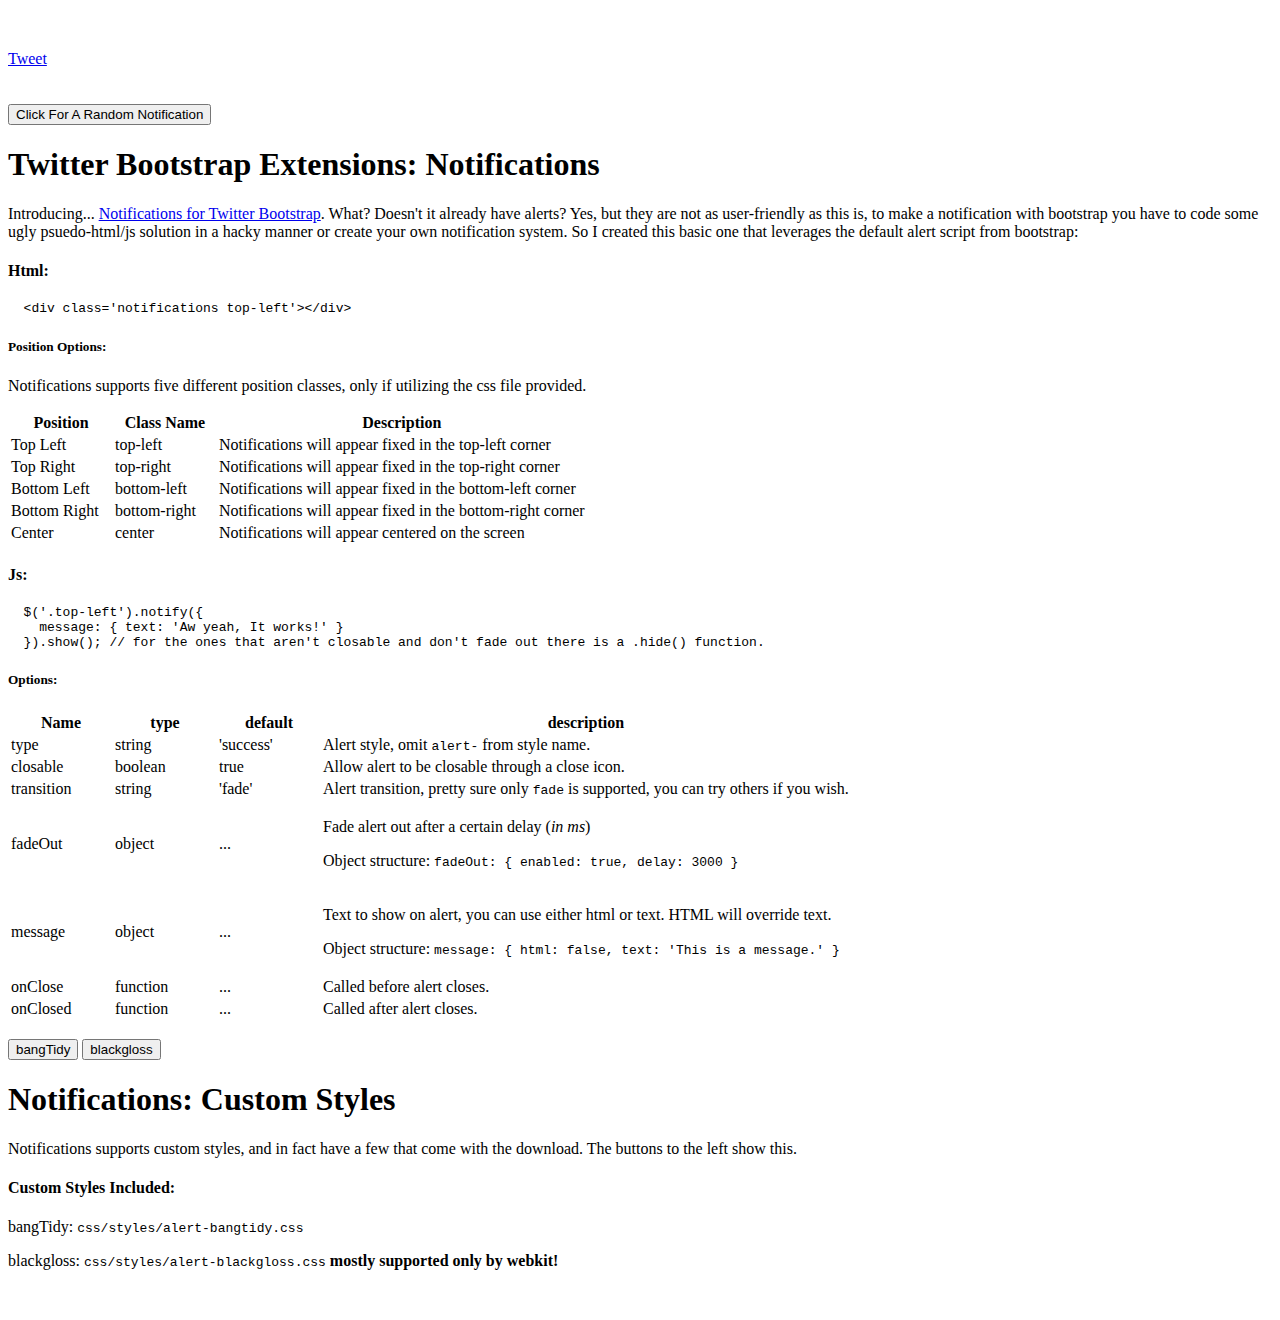
<file: index.html>
<!DOCTYPE html>
<html lang="en">
  <head>
    <meta charset="utf-8">
    <title>Twitter Bootstrap Notifications, from Nijiko Yonskai</title>
    <meta name="viewport" content="width=device-width, initial-scale=1.0">
    <meta name="description" content="Notifications for bootstrap">
    <meta name="author" content="Nijiko Yonskai">

    <!-- Le styles -->
    <link href="http://twitter.github.com/bootstrap/assets/js/google-code-prettify/prettify.css" rel="stylesheet">
    <link href="http://twitter.github.com/bootstrap/assets/css/bootstrap.css" rel="stylesheet">
    <link href="http://twitter.github.com/bootstrap/assets/css/bootstrap-responsive.css" rel="stylesheet">

    <!-- Notify CSS -->
    <link href="css/bootstrap-notify.css" rel="stylesheet">

    <!-- Custom Styles -->
    <link href="css/styles/alert-bangtidy.css" rel="stylesheet">
    <link href="css/styles/alert-blackgloss.css" rel="stylesheet">

    <style>
      body {
        margin-bottom: 50px;
      }
    </style>


    <!-- Le HTML5 shim, for IE6-8 support of HTML5 elements -->
    <!--[if lt IE 9]>
      <script src="http://html5shim.googlecode.com/svn/trunk/html5.js"></script>
    <![endif]-->
  </head>

  <body>
    <div class="container">
      <div class="row">
        <div class="span3">
          <div class="span12">&nbsp;</div>

          <div class="span3">
            <iframe src="http://nijikokun.github.com/github-buttons/github-btn.html?user=Nijikokun&repo=bootstrap-notify&type=watch&count=true" allowtransparency="true" frameborder="0" scrolling="0" width="110px" height="20px"></iframe>
            <iframe src="http://nijikokun.github.com/github-buttons/github-btn.html?user=Nijikokun&repo=bootstrap-notify&type=fork&count=true" allowtransparency="true" frameborder="0" scrolling="0" width="110px" height="20px"></iframe>

            <br />

            <a href="https://twitter.com/share" class="twitter-share-button" data-via="nijikokun" data-related="nijikokun" data-hashtags="bootstrap,extensions">Tweet</a>
          </div>

          <div class="span12">&nbsp;</div>
          <div class="span12">&nbsp;</div>

          <div class="span12">
            <button class='btn btn-warning show-notification'>Click For A Random Notification</button>
          </div>

          <div class='notifications top-right'></div>
          <div class='notifications bottom-right'></div>
          <div class='notifications top-left'></div>
          <div class='notifications bottom-left'></div>
          <div class='notifications center'></div>
        </div>
        <div class="span9">
          <div class='page-header'>
            <h1>Twitter Bootstrap Extensions: Notifications</h1>
          </div>

          <p>Introducing... <a href="https://github.com/Nijikokun/bootstrap-notify">Notifications for Twitter Bootstrap</a>. What? Doesn't it already have alerts? Yes, but they are not as user-friendly as this is, to make a notification with bootstrap you have to code some ugly psuedo-html/js solution in a hacky manner or create your own notification system. So I created this basic one that leverages the default alert script from bootstrap:</p>

          <h4>Html:</h4>
<pre class='prettyprint'>
  &lt;div class='notifications top-left'>&lt;/div>
</pre>

          <h5>Position Options:</h5>

          <p>Notifications supports five different position classes, only if utilizing the css file provided.</p>

          <table class="table table-bordered table-striped">
            <thead>
              <tr>
                <th style="width: 100px;">Position</th>
                <th style="width: 100px;">Class Name</th>
                <th>Description</th>
              </tr>
            </thead>
            <tbody>
              <tr>
                <td>Top Left</td>
                <td>top-left</td>
                <td>Notifications will appear fixed in the top-left corner</td>
              </tr>
              <tr>
                <td>Top Right</td>
                <td>top-right</td>
                <td>Notifications will appear fixed in the top-right corner</td>
              </tr>
              <tr>
                <td>Bottom Left</td>
                <td>bottom-left</td>
                <td>Notifications will appear fixed in the bottom-left corner</td>
              </tr>
              <tr>
                <td>Bottom Right</td>
                <td>bottom-right</td>
                <td>Notifications will appear fixed in the bottom-right corner</td>
              </tr>
              <tr>
                <td>Center</td>
                <td>center</td>
                <td>Notifications will appear centered on the screen</td>
              </tr>
            </tbody>
          </table>

          <h4>Js:</h4>

<pre class='prettyprint'>
  $('.top-left').notify({
    message: { text: 'Aw yeah, It works!' }
  }).show(); // for the ones that aren't closable and don't fade out there is a .hide() function.
</pre>

          <h5>Options:</h5>

          <table class="table table-bordered table-striped">
            <thead>
              <tr>
                <th style="width: 100px;">Name</th>
                <th style="width: 100px;">type</th>
                <th style="width: 100px;">default</th>
                <th>description</th>
              </tr>
            </thead>
            <tbody>
              <tr>
                <td>type</td>
                <td>string</td>
                <td>'success'</td>
                <td>Alert style, omit <code>alert-</code> from style name.</td>
              </tr>
              <tr>
                <td>closable</td>
                <td>boolean</td>
                <td>true</td>
                <td>Allow alert to be closable through a close icon.</td>
              </tr>
              <tr>
                <td>transition</td>
                <td>string</td>
                <td>'fade'</td>
                <td>Alert transition, pretty sure only <code>fade</code> is supported, you can try others if you wish.</td>
              </tr>
              <tr>
                <td>fadeOut</td>
                <td>object</td>
                <td>...</td>
                <td>
                  <p>Fade alert out after a certain delay (<em>in ms</em>)</p>
                  <p>Object structure: <code>fadeOut: { enabled: true, delay: 3000 }</code></p>
                </td>
              </tr>
              <tr>
                <td>message</td>
                <td>object</td>
                <td>...</td>
                <td>
                  <p>Text to show on alert, you can use either html or text. HTML will override text.</p>
                  <p>Object structure: <code>message: { html: false, text: 'This is a message.' }</code></p>
                </td>
              </tr>
              <tr>
                <td>onClose</td>
                <td>function</td>
                <td>...</td>
                <td>Called before alert closes.</td>
              </tr>
              <tr>
                <td>onClosed</td>
                <td>function</td>
                <td>...</td>
                <td>Called after alert closes.</td>
              </tr>
            </tbody>
          </table>
        </div>
      </div>
      <div class="row">
        <div class="span3">
          <div class="span12">&nbsp;</div>

          <div class="span3">
            <button class='btn show-bangTidy'>bangTidy</button>
            <button class='btn show-blackgloss'>blackgloss</button>
          </div>
        </div>
        <div class="span9">
          <div class='page-header'>
            <h1>Notifications: Custom Styles</h1>
          </div>

          <p>Notifications supports custom styles, and in fact have a few that come with the download. The buttons to the left show this.</p>

          <h4>Custom Styles Included:</h4>

          <p>bangTidy: <code>css/styles/alert-bangtidy.css</code></p>
          <p>blackgloss: <code>css/styles/alert-blackgloss.css</code> <strong>mostly supported only by webkit!</strong></p>

        </div>
      </div>
    </div> <!-- /container -->

    <!-- Le javascript
    ================================================== -->
    <script>!function(d,s,id){var js,fjs=d.getElementsByTagName(s)[0];if(!d.getElementById(id)){js=d.createElement(s);js.id=id;js.src="//platform.twitter.com/widgets.js";fjs.parentNode.insertBefore(js,fjs);}}(document,"script","twitter-wjs");</script>
    <!-- Placed at the end of the document so the pages load faster -->
    <script src="http://twitter.github.com/bootstrap/assets/js/jquery.js"></script>
    <script src="http://twitter.github.com/bootstrap/assets/js/google-code-prettify/prettify.js"></script>
    <script src="http://twitter.github.com/bootstrap/assets/js/bootstrap-transition.js"></script>
    <script src="http://twitter.github.com/bootstrap/assets/js/bootstrap-alert.js"></script>
    <script src="js/bootstrap-notify.js"></script>
    <script>
      // Random Messages
      var example = {
        messages: [
          'Gah this is awesome.',
          'Just do it.',
          'Why are you not using this?!',
          'Soda is bad.',
          "I'm sorry dave, I'm afraid I can't let you do that.",
          'There are only three rules.',
          'Do you hear me now?',
          'You should fork this!',
          'You should star this!',
          'Holy cow, another alert!'
        ],
        positions: [
          'bottom-right',
          'bottom-left',
          'top-right',
          'top-left',
          'center'
        ],
        styles: [
          'info',
          'success',
          'warning',
          'danger',
          'inverse',

          // custom
          'bangTidy',
          'blackgloss'
        ]
      };

      function select (arr) {
        return arr[Math.floor(Math.random() * arr.length)];
      }

      // Pretty print
      window.prettyPrint && prettyPrint()

      // Basic Features, style isn't even required.
      $('.show-notification').click(function (e) {
        $('.' + select(example.positions)).notify({ message: { text: select(example.messages) }, type: select(example.styles) }).show();
      });

      /* Custom Styles */
      var custom = [
        'bangTidy',
        'blackgloss'
      ];

      for(var i = 0; i < custom.length; i++) {
        var type = custom[i];

        (function(type) {
          $('.show-' + type).click(function (e) {
            $('.' + select(example.positions)).notify({ message: { text: select(example.messages) }, type: type }).show();
          });
        })(type);
      }
    </script>
  </body>
</html>
</file>
<file: css/styles/alert-bangtidy.css>
/**
 * bangTidy2 Style - Ported from Growl Style
 * Ported By Nijikokun @vizualover @nijikokun
 * Original Author Daryl Ginn
 * Based On http://dribbble.com/shots/527056-Growl-Theme-2
 *
 * To use, for style use: bangTidy
 *
 */
.alert-bangTidy {
  box-sizing: border-box;
  font-family: "Helvetica Neue", Helvetica, Arial, sans-serif;
  background: rgba(0, 0, 0, 0.80);
  background: -moz-linear-gradient(top, rgba(0, 0, 0, 0.80) 0%, rgba(0, 0, 0, 0.88) 100%);
  background: -webkit-gradient(linear, left top, left bottom, color-stop(0%,rgba(0, 0, 0, 0.80)), color-stop(100%,rgba(0, 0, 0, 0.88)));
  background: -webkit-linear-gradient(top, rgba(0, 0, 0, 0.80) 0%,rgba(0, 0, 0, 0.88) 100%);
  background: -o-linear-gradient(top, rgba(0, 0, 0, 0.80) 0%,rgba(0, 0, 0, 0.88) 100%);
  background: -ms-linear-gradient(top, rgba(0, 0, 0, 0.80) 0%,rgba(0, 0, 0, 0.88) 100%);
  background: linear-gradient(top, rgba(0, 0, 0, 0.80) 0%,rgba(0, 0, 0, 0.88) 100%);
  filter: progid:DXImageTransform.Microsoft.gradient( startColorstr='rgba(0, 0, 0, 0.80)', endColorstr='rgba(0, 0, 0, 0.88)',GradientType=0 );
  border: 1px solid #000;
  -webkit-box-shadow: inset 0 1px 0 rgba(255,255,255,0.07), inset 0 0 0 1px rgba(255,255,255,0.1);
  -moz-box-shadow: inset 0 1px 0 rgba(255,255,255,0.07), inset 0 0 0 1px rgba(255,255,255,0.1);
  -o-box-shadow: inset 0 1px 0 rgba(255,255,255,0.07), inset 0 0 0 1px rgba(255,255,255,0.1);
  box-shadow: inset 0 1px 0 rgba(255,255,255,0.07), inset 0 0 0 1px rgba(255,255,255,0.1);
  -webkit-border-radius: 4px;
  -moz-border-radius: 4px;
  -o-border-radius: 4px;
  border-radius: 4px;
  overflow: hidden;
  color: white;
  -webkit-text-shadow: 0px -1px 0px rgba(0, 0, 0, 0.2);
  -moz-text-shadow: 0px -1px 0px rgba(0, 0, 0, 0.2);
  -o-text-shadow: 0px -1px 0px rgba(0, 0, 0, 0.2);
  text-shadow: 0px -1px 0px rgba(0, 0, 0, 0.2);
  -webkit-font-smoothing: antialiased;
}
</file>
<file: css/styles/alert-blackgloss.css>
/**
 * alert-blackgloss.css v1.0
 * --
 * Based off blackgloss growl theme.
 * Copyright 2012 Nijiko Yonskai
 * --
 * Usage: 
 *   Set style to `blackgloss` and include this css.
 *
 * Note: 
 *   The gloss is only supported in webkit based browsers. 
 *   Chrome and Safari.
 */

/* Webkit Only */
.alert-blackgloss:before {
	background: -webkit-gradient(linear, 0% -16.5%, 16.5% -100%, from(rgba(255,255,255,.0)), to(rgba(255,255,255,.6)), color-stop(.99,rgba(255,255,255,.2)),color-stop(.5,rgba(255,255,255,.0))) no-repeat;
	-webkit-mask-image: -webkit-gradient(linear, 0% 0%, 0% 100%, from(rgba(255,255,255,.5)), color-stop(.8,rgba(255,255,255,.0)));
	position: absolute;
	content: '.';
	line-height: 0;
	top: 0;
	right: 0;
	bottom: 0;
	left: 0;
	display: block;
	overflow: hidden;
	text-indent: -99999px;
	-webkit-border-radius: 5px;
}

.alert-blackgloss {
	background: rgba(0,0,0,1);
	-webkit-box-shadow: 0 2px 5px rgba(0,0,0,.5), inset 0 1px 0 rgba(255,255,255,.2), inset 0 0 0 1px rgba(255,255,255,.1);
	-moz-box-shadow: 0 2px 5px rgba(0,0,0,.5), inset 0 1px 0 rgba(255,255,255,.2), inset 0 0 0 1px rgba(255,255,255,.1);
	-ms-box-shadow: 0 2px 5px rgba(0,0,0,.5), inset 0 1px 0 rgba(255,255,255,.2), inset 0 0 0 1px rgba(255,255,255,.1);
	-o-box-shadow: 0 2px 5px rgba(0,0,0,.5), inset 0 1px 0 rgba(255,255,255,.2), inset 0 0 0 1px rgba(255,255,255,.1);
	box-shadow: 0 2px 5px rgba(0,0,0,.5), inset 0 1px 0 rgba(255,255,255,.2), inset 0 0 0 1px rgba(255,255,255,.1);
	border: 1px solid rgba(0,0,0,.95);
	-webkit-border-radius: 5px;
	-moz-border-radius: 5px;
	-ms-border-radius: 5px;
	-o-border-radius: 5px;
	border-radius: 5px;
	-webkit-font-smoothing: antialiased;
	text-shadow: 0 1px 2px rgba(0,0,0,.5);
	color: #fff;
	-webkit-transform: rotateY(-0deg);
	-moz-transform: rotateY(-0deg);
	-o-transform: rotateY(-0deg);
	transform: rotateY(-0deg);
	position: relative;
	background-clip: padding-box;
}

.alert-blackgloss .close {
  position: relative;
  top: -3px;
  right: -25px;
	color: #fff;
	content: 'x';
}
</file>
